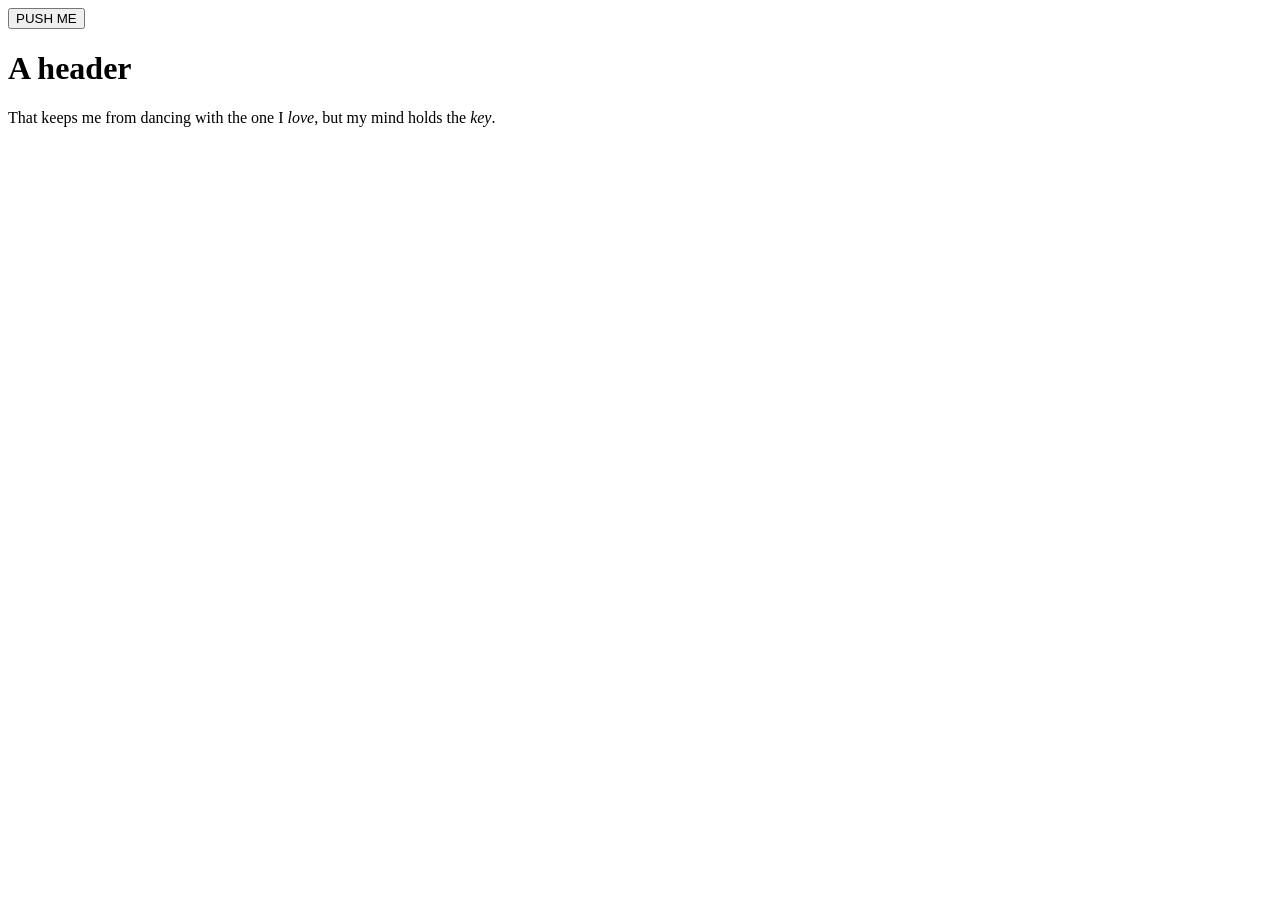
<file: js-dom-events/index.html>
<!DOCTYPE html>
<html>
<head>
	<meta charset="utf-8">
	<title>js-dom-events</title>
</head>

<body onload="console.log('My body is cage.')" onclick="console.log('This is the cage.')">
	<button type="button" onclick="console.log('!STOP PUSHING BUTTONS')">PUSH ME</button>
	<h1 onclick="console.log('Did you just push my header?')">A header</h1>
	<p>That keeps me from dancing with the one I <em onclick="console.log('you push love')">love</em>, but my mind holds the <em onclick="console.log('The key is in your mind.')">key</em>.</p>
</body>

</html>
</file>
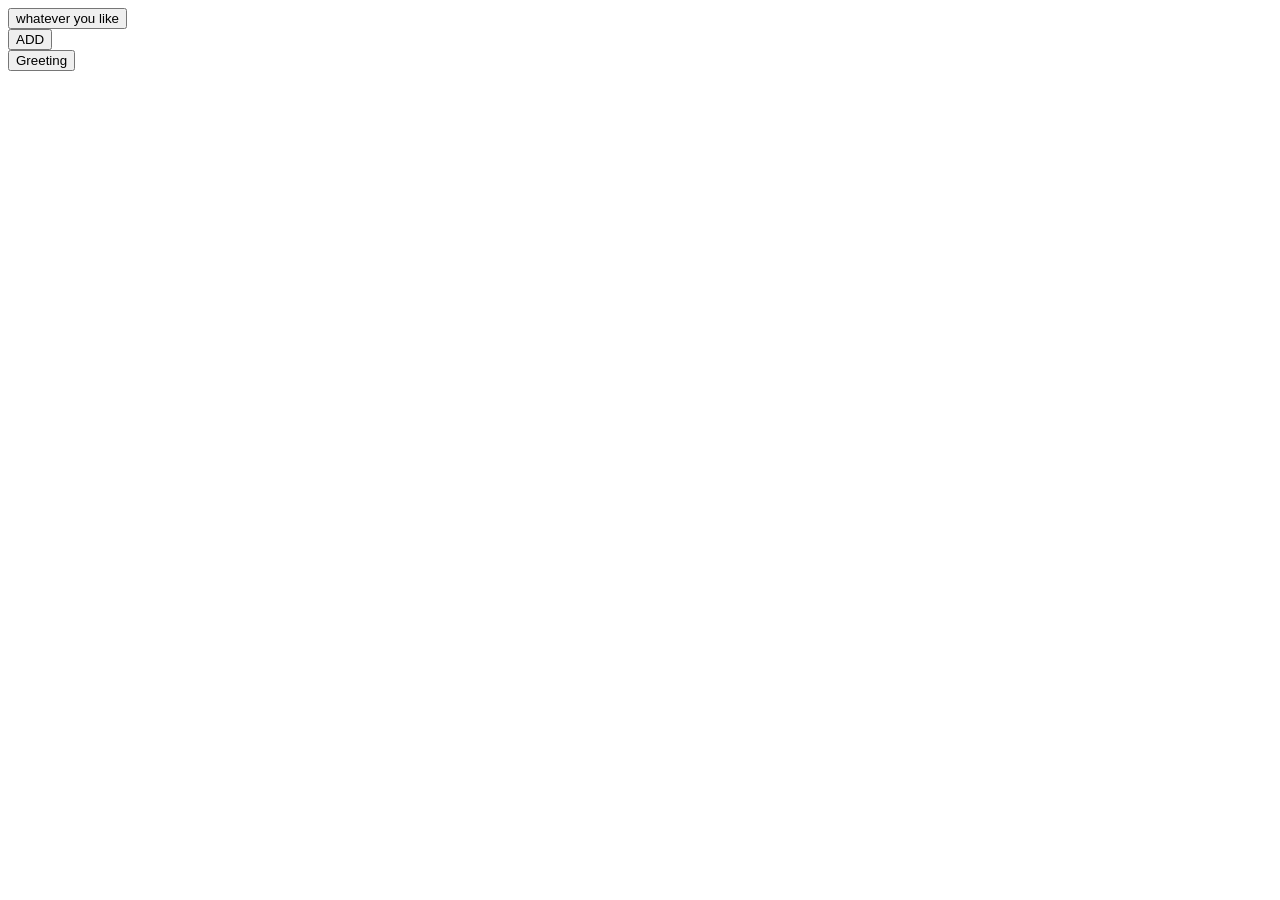
<file: js-functions/index.html>
<!DOCTYPE html>
<html>
<head>
	<meta charset="utf-8">
	<title>js-functions</title>
	<script>

	function myMessage(){
		console.log("This is not my first function!");
	}

	function add(x,y){
		console.log(x+y);
	}

	function greeting(string,number){
		console.log("Hello,",string,"you are",number,"years old.");
	}

	</script>
</head>
<body>
	<style> button{display: block;}</style>
	<button type="button" onclick="myMessage()">whatever you like</button>
	<button type="button" onclick="add(5,8)">ADD</button>
	<button type="button" onclick="greeting('John',48)">Greeting</button>
	</body>
</html>
</file>
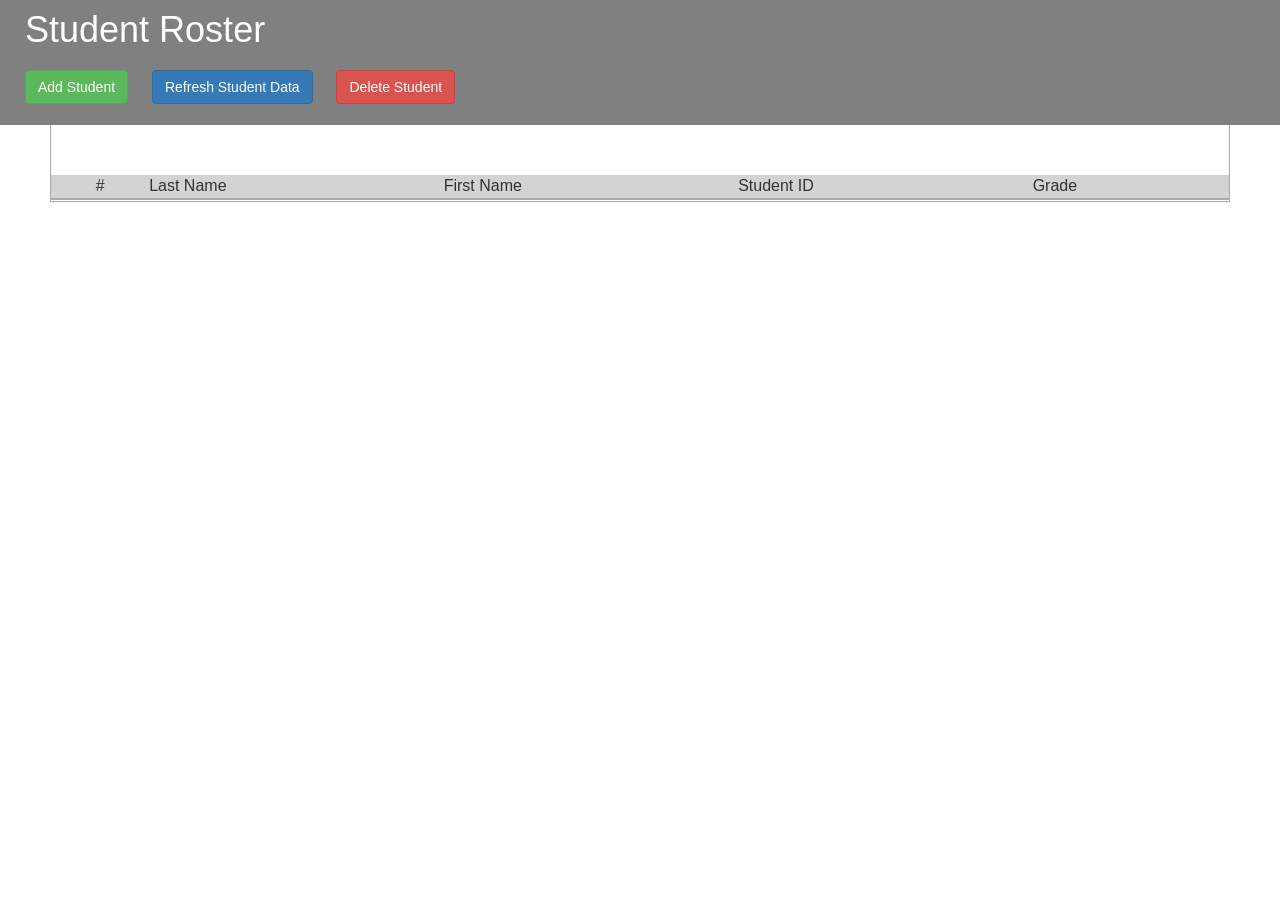
<file: js-objects/index.html>
<!DOCTYPE html>
<html>

<head>
    <title>JS Objects</title>
    <link rel="stylesheet" href="https://maxcdn.bootstrapcdn.com/bootstrap/3.3.5/css/bootstrap.min.css">
    <script src="https://ajax.googleapis.com/ajax/libs/jquery/2.1.4/jquery.min.js"></script>
    <script src="https://maxcdn.bootstrapcdn.com/bootstrap/3.3.5/js/bootstrap.min.js"></script>
    <script>
    //Your JS here
    var id = 1;
    var student_array = [];
    var student_object = {}
    student_object.name = "John Doe";
    student_object.grade = 87;

    /*
     * FUNCTION NAME: add_student
     * PURPOSE: To get a students name and grade from the user and create
     *          a student object from the user input that then gets stored 
     *          in a global array
     * PARAMETERS: None
     * GLOBAL VARIABLES: student_array
     */
    function add_student() {
        var student = {};
        student.id = id++;
        var first_name = prompt("First Name?");
        student.firstname = first_name;
        var last_name = prompt("Last Name?");
        student.lastname = last_name;
        var student_grade = prompt("Grade?");
        student.grade = student_grade;
        student_array.push(student);
        console.log(student_array);
        list_students();
    }

    function delete_student() {
        var delete_index;
        var delete_id = prompt("ID of student to delete?");
        for (var i = 0; i < student_array.length; i++) {
            if (student_array[i].id == delete_id) {
                delete_index = i;
            }
        }
        if (delete_index == undefined) {
            alert("ID does not exist!!!!!!!!!!");
        } else {
            student_array.splice(delete_index, 1);
        }
        list_students();
    }

    /*
     * FUNCTION NAME: list_students
     * PURPOSE: Display all students info from the global student_array in a Bootstrap grid layout
     * PARAMETERS: None
     * GLOBAL VARIABLES: student_array
     */
    function list_students() {
        $('.student_line').empty();
        for (var i = 0; i < student_array.length; i++) {
        	//row
            $('#num').append("<p>" + (i + 1) + ")</p>");
            //VERSION 2: var student_index = $("<p>").text(i+1);
            /*VERSION 3: var student_index = $("<p>",{
            	text: i+1,
            	class: 'student_line col-xs-3'
            }).click(function(){
            	console.log('index was clicked');
            });*/
            student_row.append(student_index);
            $('#last').append("<p>" + student_array[i].lastname + "</p>");
            $('#first').append("<p>" + student_array[i].firstname + "</p>");
            $('#id').append("<p>" + student_array[i].id + "</p>");
            $('#grade').append("<p>" + student_array[i].grade + "%</p>");
        }
    }

    $(document).ready(function() {
        $("#add_student").click(function() {
            add_student();
        })
        $("#refresh").click(function() {
            list_students();
        })
        $("#delete").click(function() {
            delete_student();
        })

    })
    </script>
    <style>
    .header {
        height: 100%;
        min-height: 125px;
        background-color: gray;
        margin: 0px 0px 50px 0px;
        padding-top: 10px;
    }
    
    h1 {
        color: white;
        margin-top: 0;
        margin-left: 10px;
    }
    
    div {
        height: 100%;
       
    }
    
    .title {
        background-color: lightgray;
        font-size: 16px;
        margin: 0;
        padding: 0;
    }
    
    .student_line {
        margin: 0;
        padding: 0;
    }

    .row {
    	margin-left: 50px;
    	margin-right: 50px;
    	border: 1px solid darkgray;
    }

    </style>
</head>

<body>
    <div class='col-sm-12 header'>
        <h1>Student Roster</h1>
        <button type="button" class="btn btn-success" style="margin:10px" id="add_student">Add Student</button>
        <button type="button" class="btn btn-primary" style="margin:10px" id="refresh">Refresh Student Data</button>
        <button type="button" class="btn btn-danger" style="margin:10px" id="delete">Delete Student</button>
    </div>
    <div id="student-display-area" class="display_area">
        <div class="row">
            <div class='col-xs-1 title' style="text-align:center">#</div>
            <div class='col-xs-3 title'>Last Name</div>
            <div class='col-xs-3 title'>First Name</div>
            <div class='col-xs-3 title'>Student ID</div>
            <div class='col-xs-2 title'>Grade</div>
        </div>
        <div class="row">
            <div class="display_area">
                <div class='col-xs-1 student_line' id="num" style="text-align:center"></div>
                <div class='col-xs-3 student_line' id="last"></div>
                <div class='col-xs-3 student_line' id="first"></div>
                <div class='col-xs-3 student_line' id="id"></div>
                <div class='col-xs-2 student_line' id="grade"></div>
            </div>
        </div>
    </div>
</body>

</html>
</file>
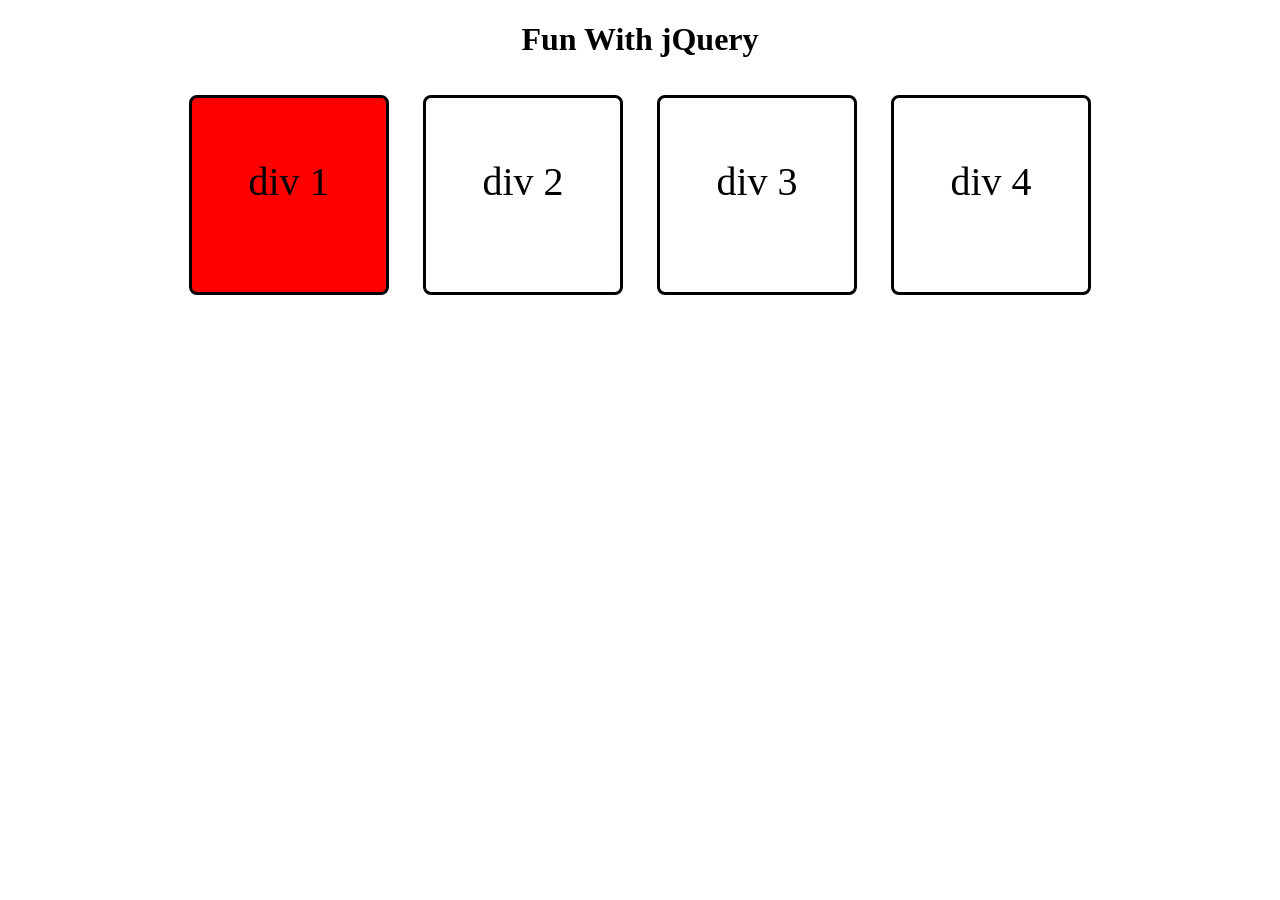
<file: js_jquery/index.html>
<!DOCTYPE html>
<html lang="en">
	<head>
		<meta charset="utf-8">
		<title>jQuery Prototype</title>
		<link rel="stylesheet" href="style.css">
		<!-- Below is the link to the jQuery library -->
		<!-- This should always be before your script -->
		<script src="https://ajax.googleapis.com/ajax/libs/jquery/2.1.3/jquery.min.js"></script>
		<script>
			$(document).ready(function(){
				//Here are some examples using jQuery

				//.addClass is used to add a class to any element
				//here we are targeting the div1 element
				$("#div1").addClass("red"); //change the word red to pink *note these classes have already been created in the CSS file


				//.click is like using the onclick attribute we used before
				//It creates an event handler for when div1 is clicked
				$("#div1").click(function(){
					console.log("You clicked div 1, It is red"); //Fix the output to reflect div1's new color
				});

				//Here is another .click example that changes the color of the div every time you click on it
				$("#div2").click(function(){
					$("#div2").toggleClass("green");    //Advanced: $(this).toggleClass("green");
					
					//Here is an if statement that outputs the color of div2 to the console when it is clicked
					if($("#div2").hasClass("green")){
						//If it has the class "green" then it will output "I am Green!"
						console.log("I am Green!");
					}else{
						//else it does not have the class "green" then it will output "I am White!"
						console.log("I am White!");
					} 
				});
				//----Write your code bellow----//






				//----Write your code above----//
			});



		</script>
	</head>
	<body>
		<h1>Fun With jQuery</h1>

		<div id="div1">div 1</div>
		<div id="div2">div 2</div>
		<div id="div3">div 3</div>
		<div id="div4">div 4</div>

	</body>
</html>
</file>
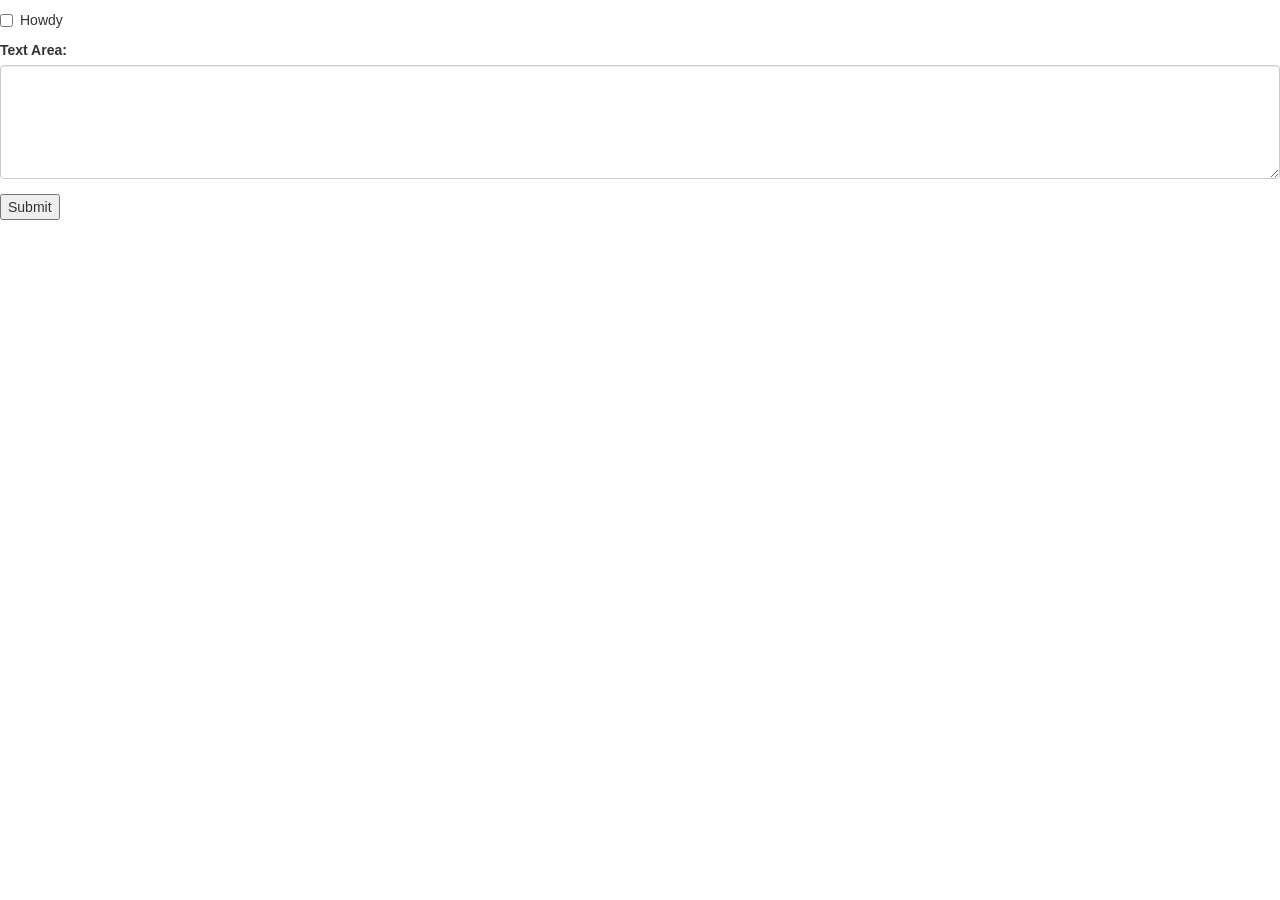
<file: php_superglobals/ajax.html>
<!DOCTYPE html>
<html lang="en">
<head>
    <meta charset="UTF-8">
    <!-- Latest compiled and minified CSS -->
    <link rel="stylesheet" href="http://maxcdn.bootstrapcdn.com/bootstrap/3.3.5/css/bootstrap.min.css">

    <!-- jQuery library -->
    <script src="https://ajax.googleapis.com/ajax/libs/jquery/1.11.3/jquery.min.js"></script>

    <!-- Latest compiled JavaScript -->
    <script src="http://maxcdn.bootstrapcdn.com/bootstrap/3.3.5/js/bootstrap.min.js"></script>
    <title>Form</title>
    <script>
        function call(){
            var check_value = $("#check").val();
            var text = $("#comment").val();
            var obj = {check_value:check_value,text:text};
            $.ajax({
                url:"index.php",
                method:"GET",
                data: obj,
                dataType:"text",
                success: function(data){
                    console.log(data);
                }
            })
        }
    </script>
</head>
<body>
<form role="form">

    <div class="checkbox">
        <label><input type="checkbox" value="howdy" id="check">Howdy</label>
    </div>
    <div class="form-group">
        <label for="comment">Text Area:</label>
        <textarea class="form-control" rows="5" id="comment"></textarea>
    </div>
    <div class="form-group">
        <button type="button" onclick="call()">Submit</button>
    </div>
</form>
</body>
</html>
</file>
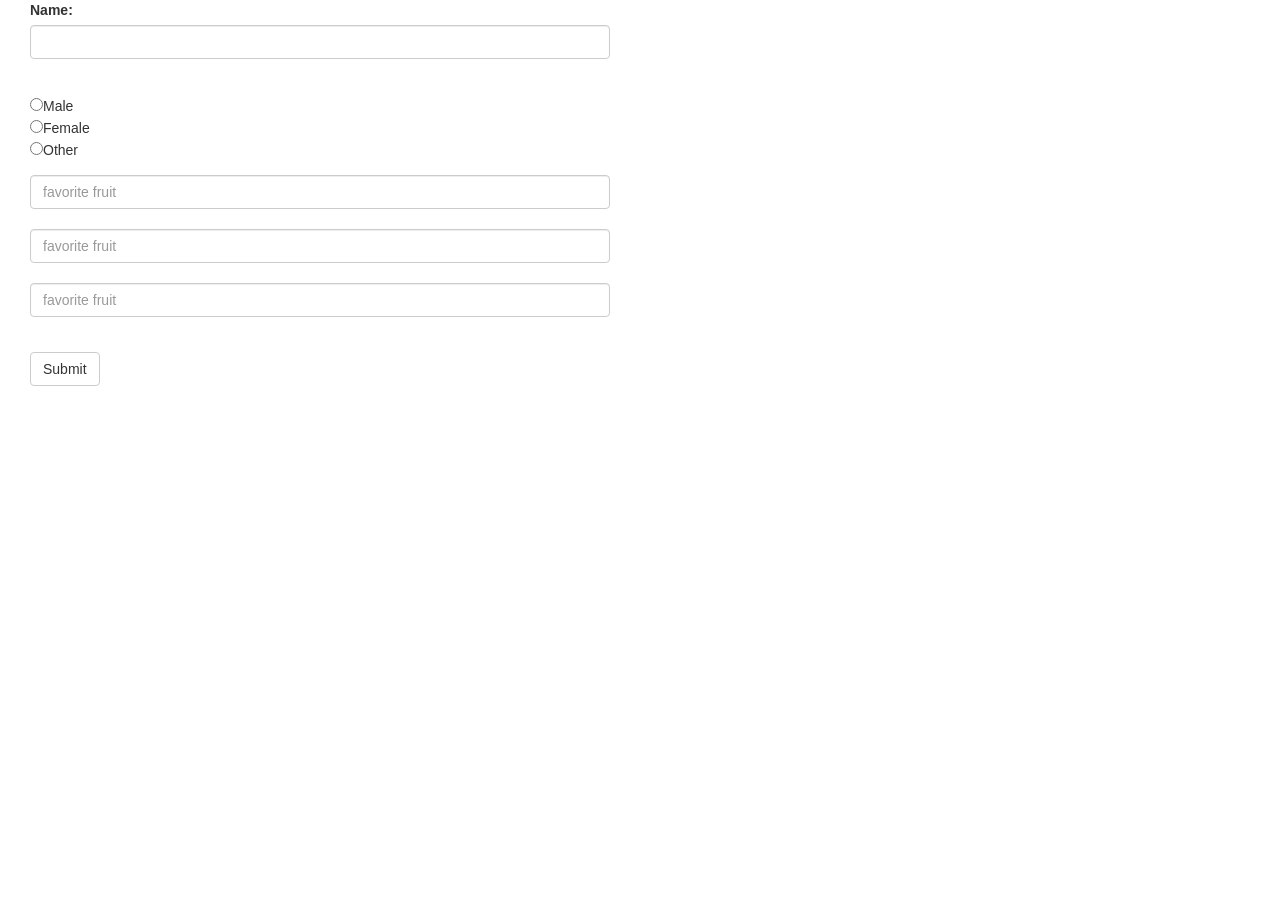
<file: php_superglobals/form.html>
<!DOCTYPE html>
<html lang="en">
<head>
    <meta charset="UTF-8">
    <!-- Latest compiled and minified CSS -->
    <link rel="stylesheet" href="http://maxcdn.bootstrapcdn.com/bootstrap/3.3.5/css/bootstrap.min.css">

    <!-- jQuery library -->
    <script src="https://ajax.googleapis.com/ajax/libs/jquery/1.11.3/jquery.min.js"></script>

    <!-- Latest compiled JavaScript -->
    <script src="http://maxcdn.bootstrapcdn.com/bootstrap/3.3.5/js/bootstrap.min.js"></script>
    <title>Form</title>
</head>
<body>
<form role="form">
    <div class="col-xs-6">
        <div class="form-group col-xs-12">
            <label for="text">Name:</label>
            <input type="text" name="name" id="my_name" class="form-control"><br>
        </div>
        <div class="form-group col-xs-12">
            <input type="radio" name="gender" value="male">Male<br>
            <input type="radio" name="gender" value="female">Female<br>
            <input type="radio" name="gender" value="other">Other<br>
        </div>
        <div class="form-group col-xs-12">
            <input type="text" name="fav_fruit[]" placeholder="favorite fruit" class="form-control"><br>
            <input type="text" name="fav_fruit[]" placeholder="favorite fruit" class="form-control"><br>
            <input type="text" name="fav_fruit[]" placeholder="favorite fruit" class="form-control"><br>
        </div>
        <div class="form-group col-xs-12">
            <button type="submit" formaction="index.php" formmethod="get" class="btn btn-default">Submit</button>
        </div>
    </div>
</form>
</body>
</html>
</file>
<file: js_jquery/style.css>
*,
*:before,
*:after {
	-webkit-box-sizing: border-box;
	   -moz-box-sizing: border-box;
	        box-sizing: border-box;
}

body {
	text-align: center;
}

div {
	border: 3px solid black;
	border-radius: 8px;
	display: inline-block;
	font-size: 40px;
	height: 200px;
	margin: 15px;
	padding-top: 60px;
	width: 200px;
}

.blue {
	background-color: blue;
}

.green {
	background-color: green;
}

.red {
	background-color: red;
}

.pink {
	background-color: pink;
}

.card-back,
.flag,
.path {
	background-position: center center;
	background-repeat: no-repeat;
	background-size: contain;
}


.card-back {
	background-image: url("images/card_design.png");
}

.flag {
	background-image: url("images/british_flag.jpg");
}

.path {
	background-image: url("images/optional_path.jpg");
}

/*.no-select {*/
	/*-webkit-touch-callout: none;*/
	/*-webkit-user-select: none;*/
	/*-khtml-user-select: none;*/
	/*-moz-user-select: none;*/
	/*-ms-user-select: none;*/
	/*user-select: none;*/
/*}*/
</file>
